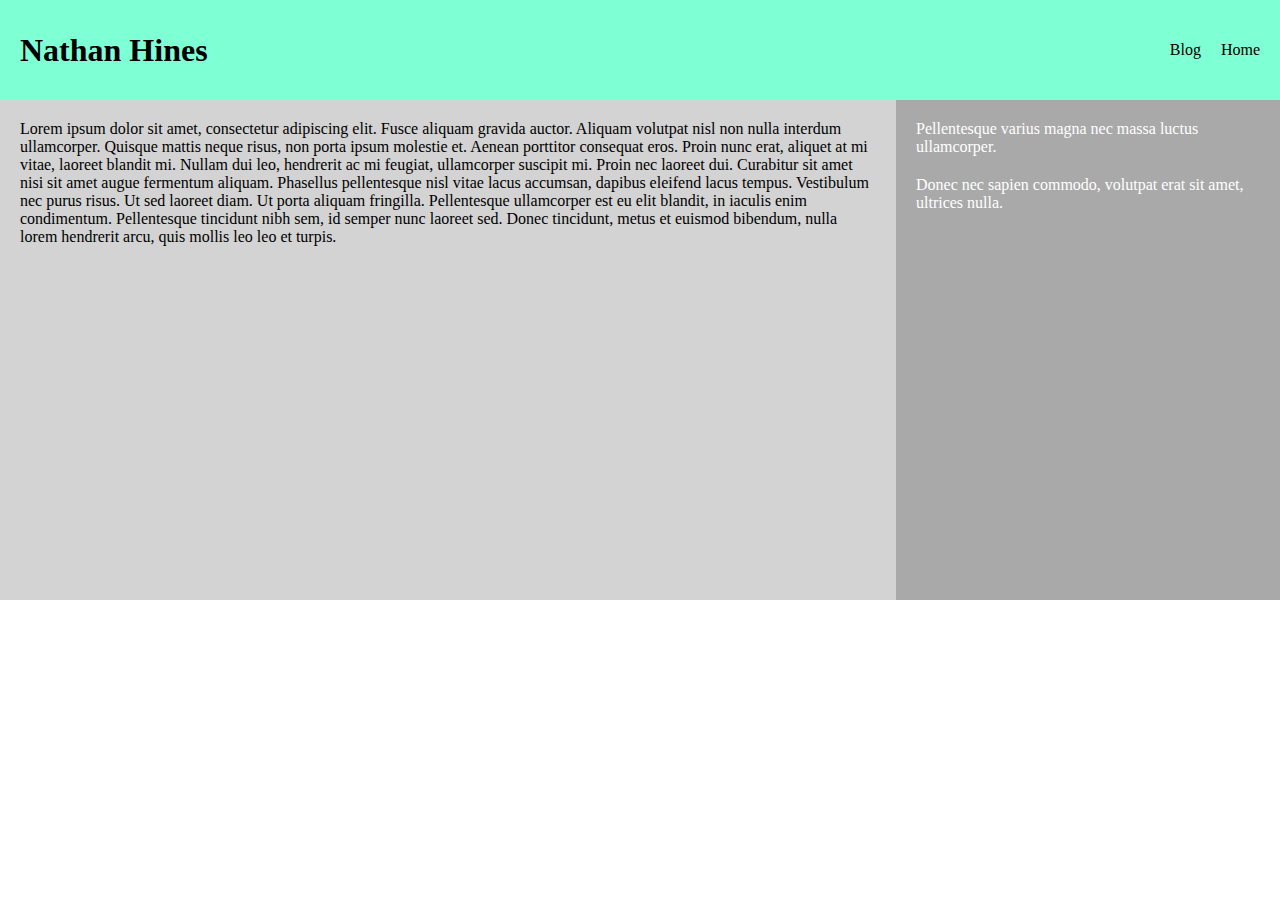
<file: index.html>
<!DOCTYPE html>
<html lang="en">
<head>
    <meta charset="UTF-8">
    <meta name="viewport" content="width=device-width, initial-scale=1.0">
    <meta http-equiv="X-UA-Compatible" content="ie=edge">
    <title>Document</title>
    <link rel="stylesheet" type="text/css"href="styles.css">
</head>
<body>
    <div class="header">
        <h1 class="level1header">Nathan Hines</h1>
        <ul>
            <li><a href="index.html">Home</a></li>
            <li><a href="blog.html">Blog</a></li>
        </ul>
    </div>
    <div class"main">
       <div class="content">
            <p>Lorem ipsum dolor sit amet, consectetur adipiscing elit. Fusce aliquam gravida auctor. Aliquam volutpat nisl non nulla interdum ullamcorper. Quisque mattis neque risus, non porta ipsum molestie et. Aenean porttitor consequat eros. Proin nunc erat, aliquet at mi vitae, laoreet blandit mi. Nullam dui leo, hendrerit ac mi feugiat, ullamcorper suscipit mi. Proin nec laoreet dui. Curabitur sit amet nisi sit amet augue fermentum aliquam. Phasellus pellentesque nisl vitae lacus accumsan, dapibus eleifend lacus tempus. Vestibulum nec purus risus. Ut sed laoreet diam. Ut porta aliquam fringilla. Pellentesque ullamcorper est eu elit blandit, in iaculis enim condimentum. Pellentesque tincidunt nibh sem, id semper nunc laoreet sed. Donec tincidunt, metus et euismod bibendum, nulla lorem hendrerit arcu, quis mollis leo leo et turpis.</p>
       </div>   
       <div class="sidebar">
            <p>Pellentesque varius magna nec massa luctus ullamcorper. </p>
            <p>Donec nec sapien commodo, volutpat erat sit amet, ultrices nulla.</p>
       </div>  
    </div>
</body>
</html>
</file>
<file: styles.css>
html{
    margin: 0px;
}

body{
    margin: 0px;
}

.header{
    height:60px;
    line-height: 60px;
    padding:20px;
    background-color: aquamarine;
}

.level1header{
    float: left;
    margin:0px;
}

ul{
    list-style-type: none;
    margin:0px;
    padding: 0px;
}

li{
   float:right;
   margin-left: 20px;
}

li > a {
    color: #000000;
    text-decoration: none;
}

.content{
    width: 70%;
    float:left;
    background-color: lightgrey;
    min-height: 500px;
    
}

.sidebar{
    width: 30%;
    float:left;
    background-color: darkgray;
    color: white;
    min-height: 500px;
    
}

 p {
     margin: 20px;
 }

 .blog-post {
     margin: 10px;
     background-color: white;
     border-style: solid;
     border-color: darkgrey;
     border-radius: 10px;
     border-width: 1px;
     padding: 10px;
 }

 .blog-post > img {
     float: left;
     margin-right: 10px;
     margin-bottom: 10px;
 }
</file>
